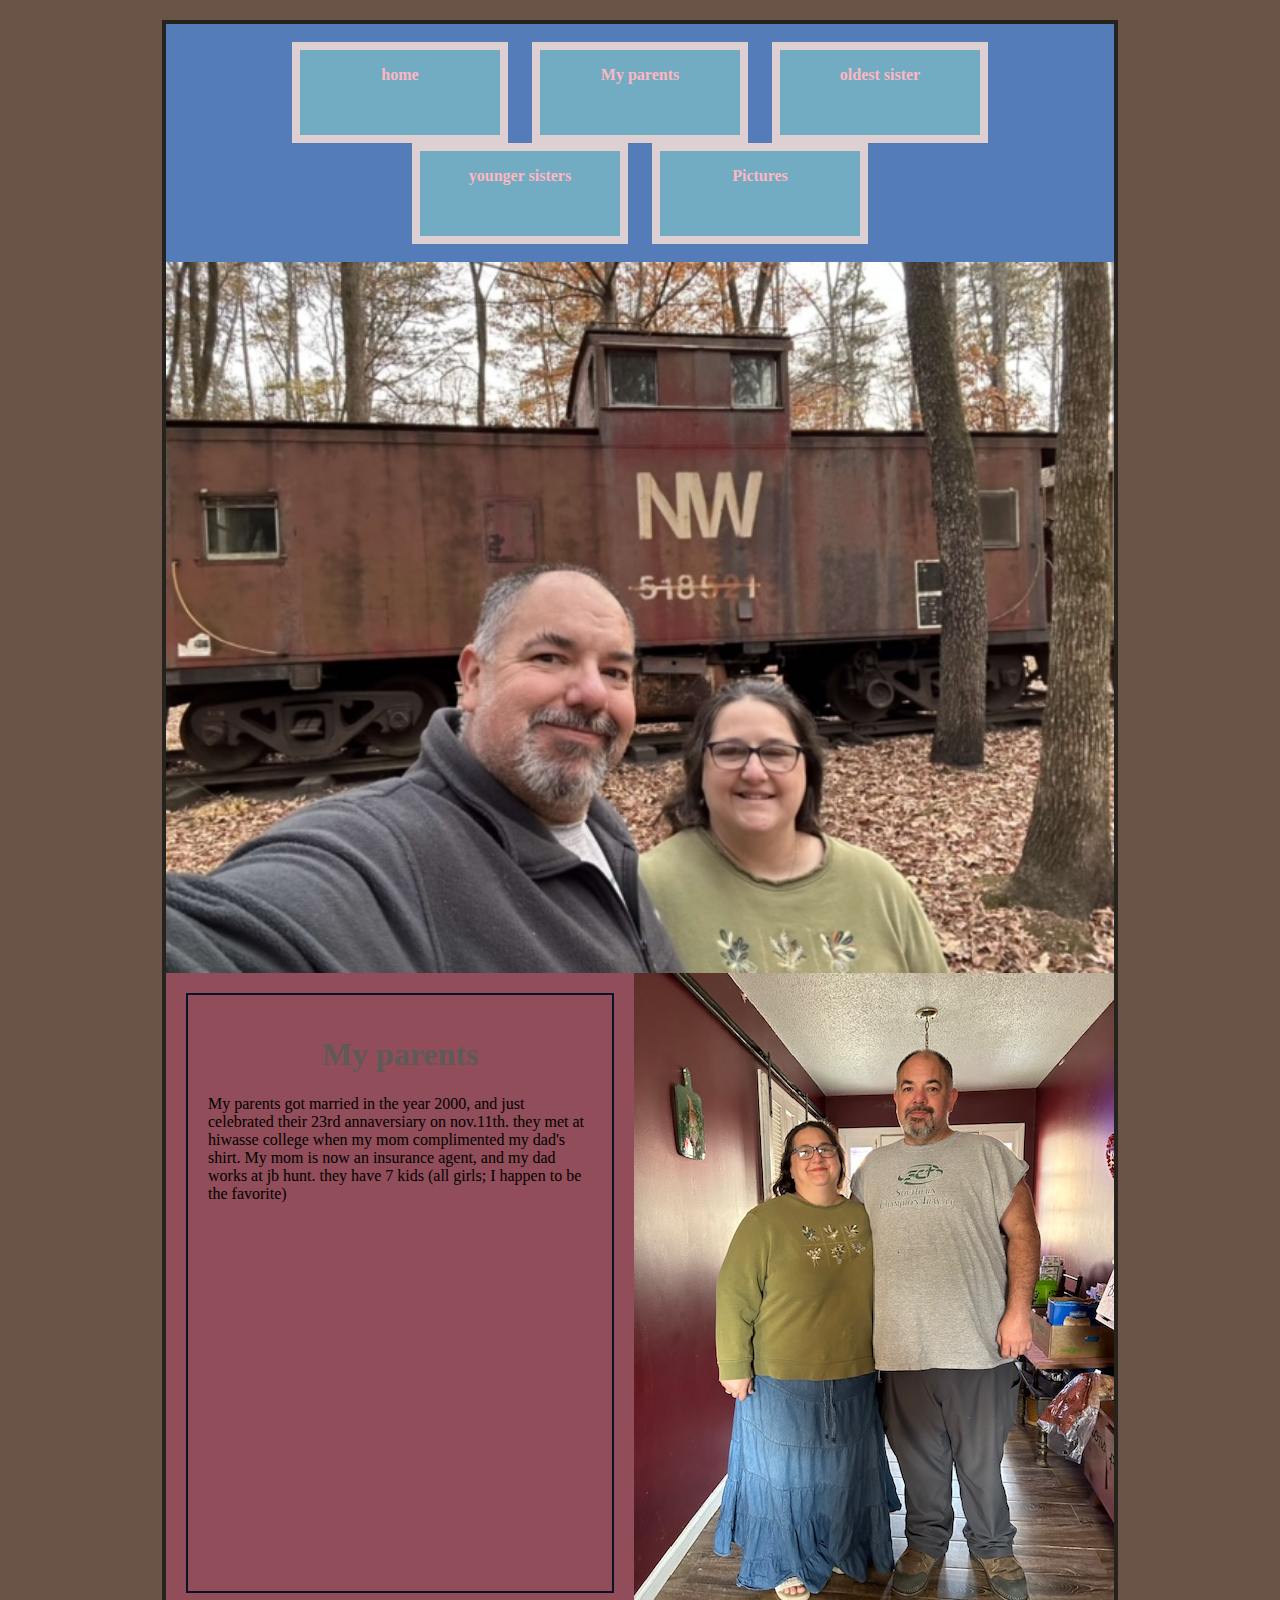
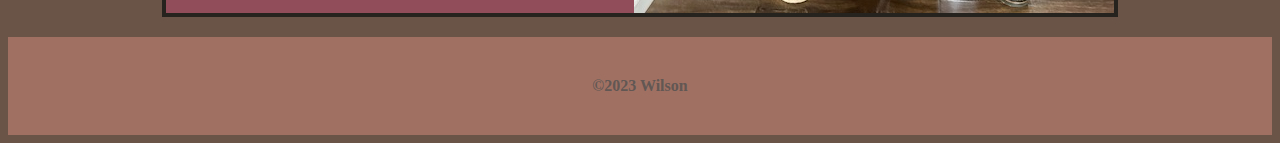
<file: finalProject/myparents.html>
<!DOCTYPE html>
<html lang="en">
<head>
    <meta charset="UTF-8">
    <meta name="viewport" content="width=device-width, initial-scale=1.0">
    <title>Final Project</title>
    <link rel="stylesheet" href="style.css">
</head>

<body>
<div id="container">
    <nav>
        <ul>
            <li><a href="index.html">home</a></li>
            <li><a href="myparents.html">My parents</a></li>
            <li><a href="MyOldestsisters.html">oldest sister</a></li>
            <li><a href="MyYoungestSisters.html">younger sisters</a></li>
            <li><a href="MyMiddleSisters.html">Pictures</a></li>
        </ul>
    </nav>
    <header>
        <img src="images/IMG_5382.JPG" alt="My parents">
    </header>
    <main>
        <section class="single_page"> 
            <h1>My parents</h1>
            <p>My parents got married in the year 2000, and just celebrated their 23rd annaversiary on nov.11th. they met at hiwasse college when my mom complimented my dad's shirt. My mom is now an insurance agent, and my dad works at jb hunt. they have 7 kids (all girls; I happen to be the favorite) </p>
        </section>
        
<img src="images/IMG_5380.jpg" alt="my parents">
</div>  
    </div>
    <footer>&copy;2023 Wilson</footer>
</div>
</body>

</html>
</file>
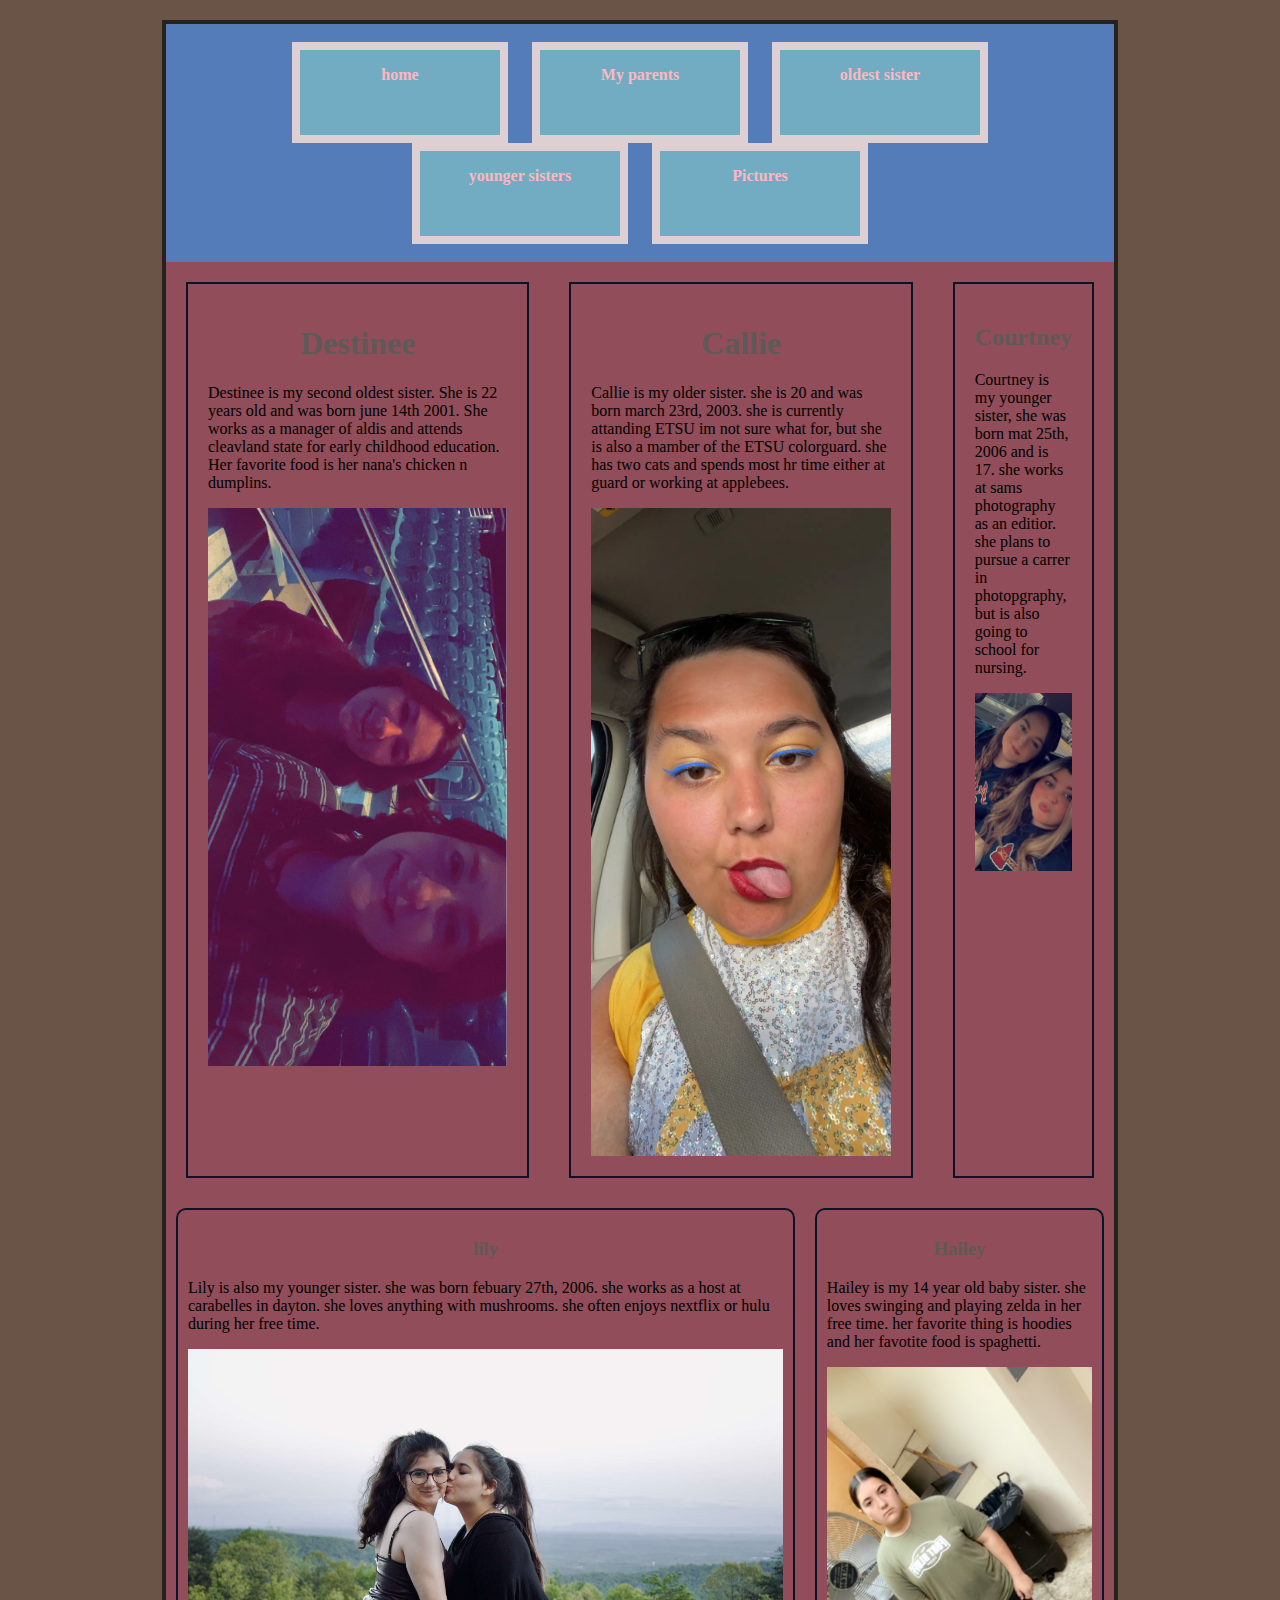
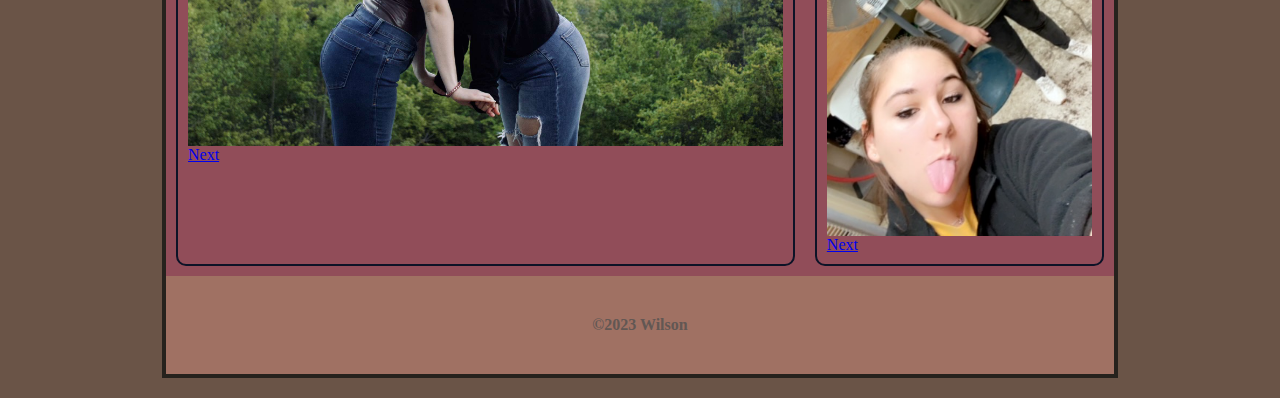
<file: finalProject/MyYoungestSisters.html>
<!DOCTYPE html>
<html lang="en">
<head>
    <meta charset="UTF-8">
    <meta name="viewport" content="width=device-width, initial-scale=1.0">
    <title>Final Project</title>
    <link rel="stylesheet" href="style.css">
</head>

<body>
<div id="container">
    <nav>
        <ul>
            <li><a href="index.html">home</a></li>
            <li><a href="myparents.html">My parents</a></li>
            <li><a href="MyOldestsisters.html">oldest sister</a></li>
            <li><a href="MyYoungestSisters.html">younger sisters</a></li>
            <li><a href="MyMiddleSisters.html">Pictures</a></li>
        </ul>
    </nav>
    <header>
       
    </header>
    <main>
        <section class="single_page"> 
            <h1>Destinee</h1>
            <p>Destinee is my second oldest sister. She is 22 years old and was born june 14th 2001. She works as a manager of aldis and attends cleavland state for early childhood education. Her favorite food is her nana's chicken n dumplins. </p>
            <img src="images/IMG_3041.JPG" alt="Destinee">
        </section>
        <section class="single_page"> 
            <h1>Callie</h1>
            <p>Callie is my older sister. she is 20 and was born march 23rd, 2003. she is currently attanding ETSU im not sure what for, but she is also a mamber of the ETSU colorguard. she has two cats and spends most hr time either at guard or working at applebees.</p>
            <img src="images/IMG_2340.JPG" alt="Callie">
        </section>
        <aside>
            <h2>Courtney</h2>
            <p>Courtney is my younger sister, she was born mat 25th, 2006 and is 17. she works at sams photography as an editior. she plans to pursue a carrer in photopgraphy, but is also going to school for nursing. </p>
            <img src="images/IMG_2385.JPG" alt="Courtney">
        </aside>
    </main>
    <div id="lower_area">
      <div class="col">
    <h3>lily</h3>
    <p>Lily is also my younger sister. she was born febuary 27th, 2006. she works as a host at carabelles in dayton. she loves anything with mushrooms. she often enjoys nextflix or hulu during her free time.  </p>
    <img src="images/IMG_4233.JPG" alt="Lily">
    <a href="NieceAndNephew.html">Next</a>
</div>  
<div class="col">
    <h3>Hailey</h3>
    <p>Hailey is my 14 year old baby sister. she loves swinging and playing zelda in her free time. her favorite thing is hoodies and her favotite food is spaghetti.</p>
    <img src="images/IMG_4686.JPG" alt="Hailey">
    <a href="NieceAndNephew.html">Next</a>
</div>  
    </div>
    <footer>&copy;2023 Wilson</footer>
</div>
</body>

</html>
</file>
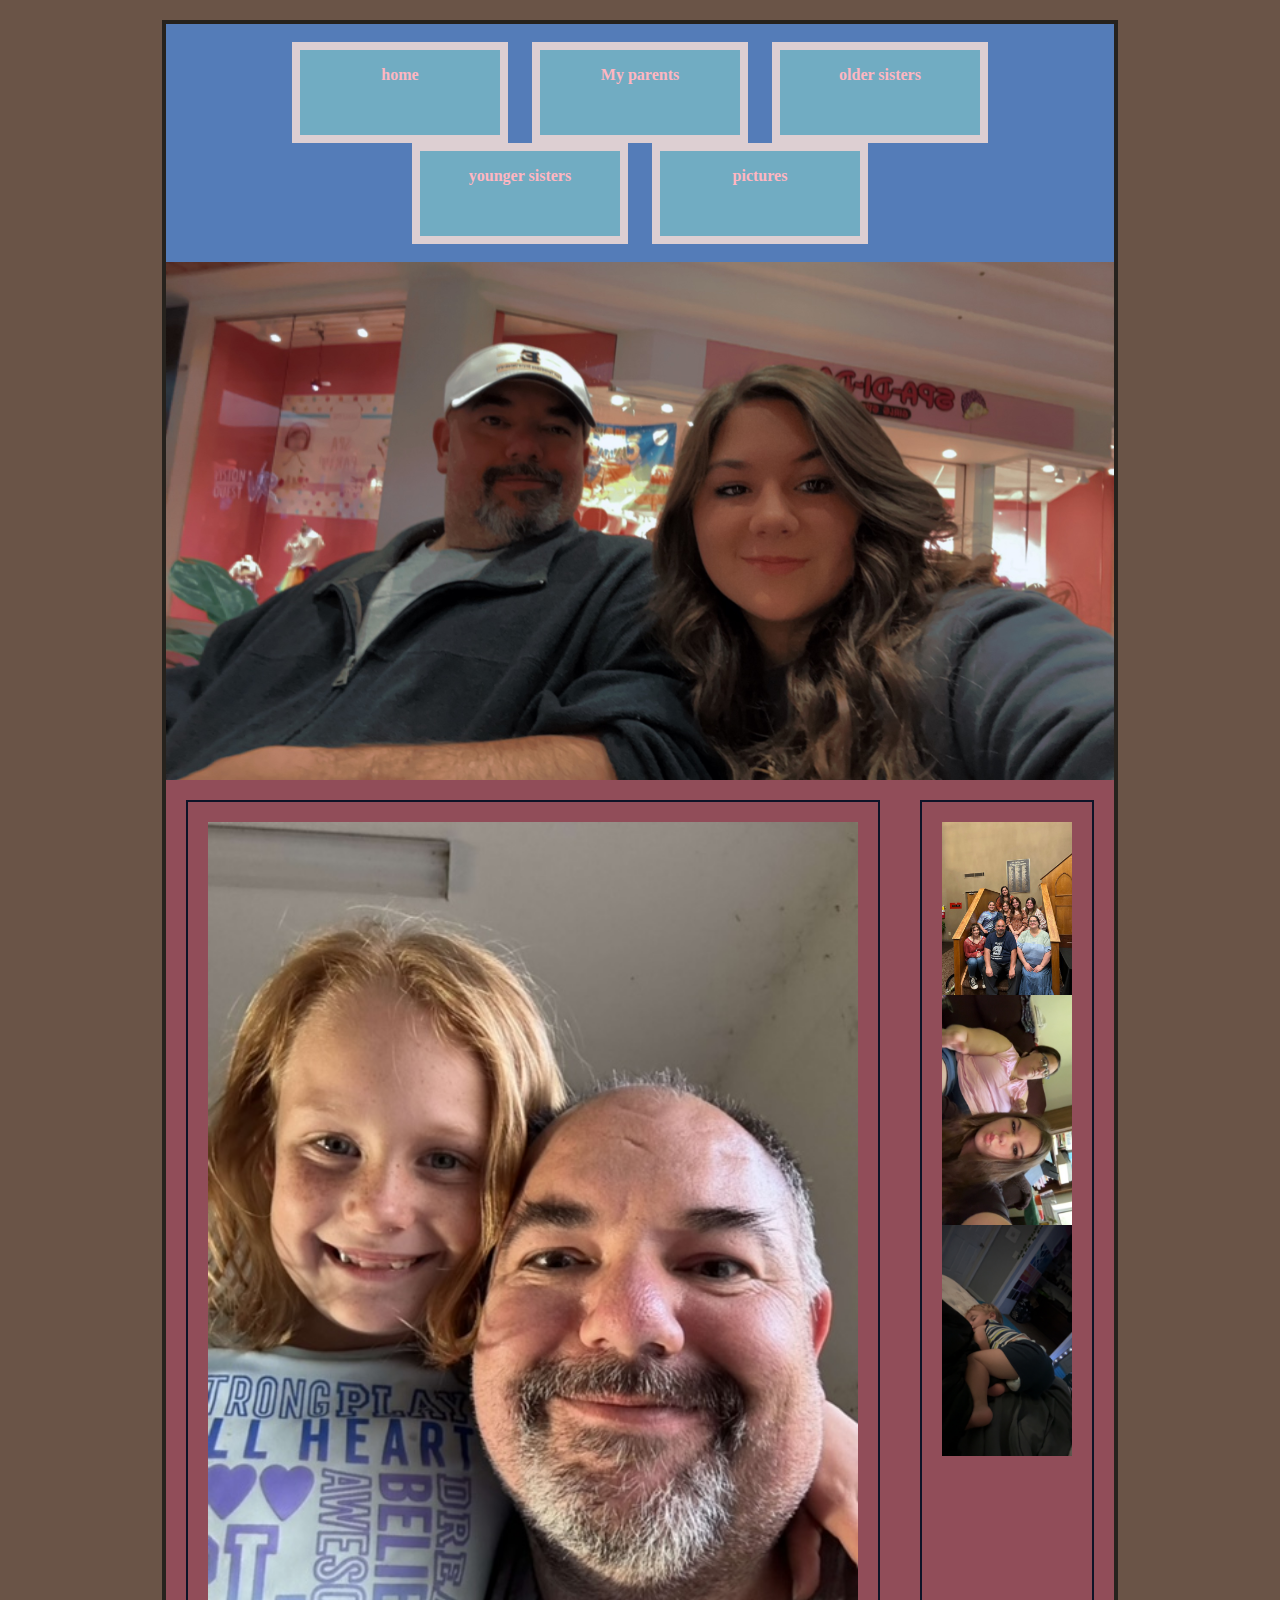
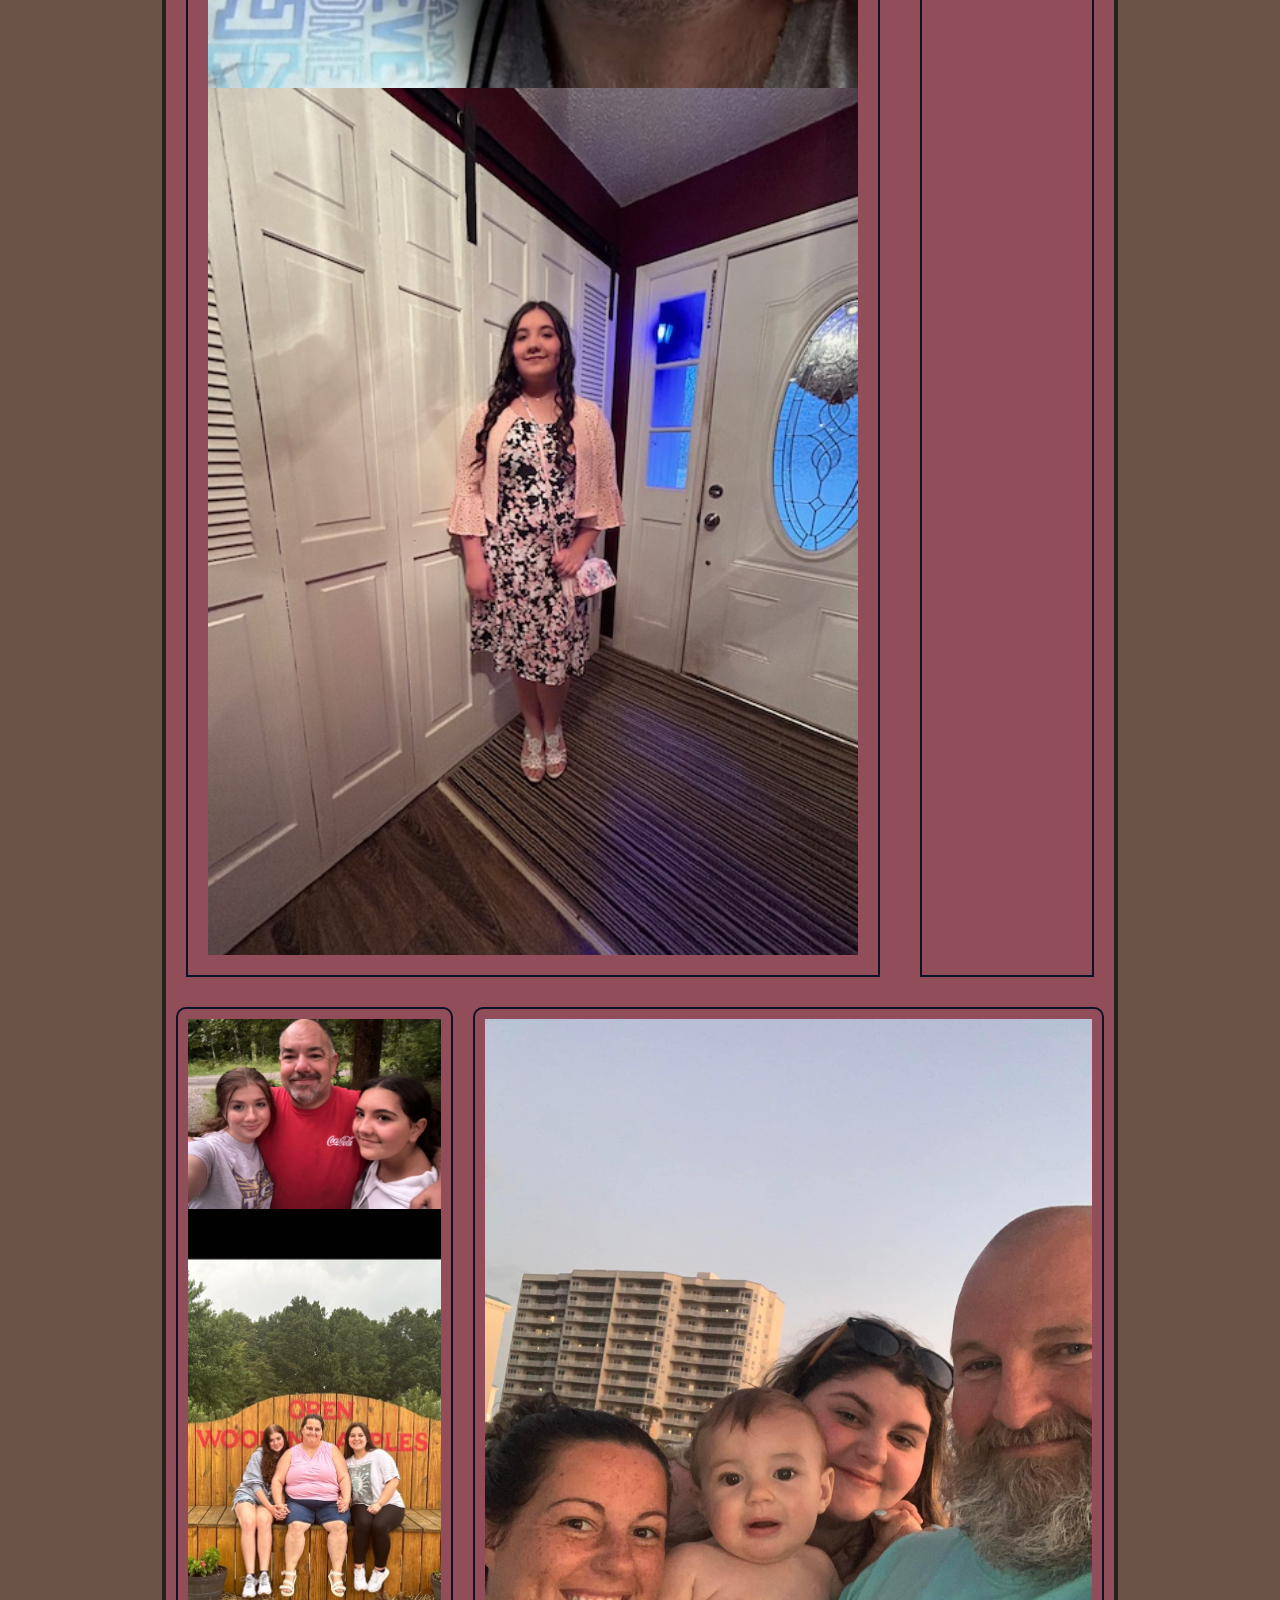
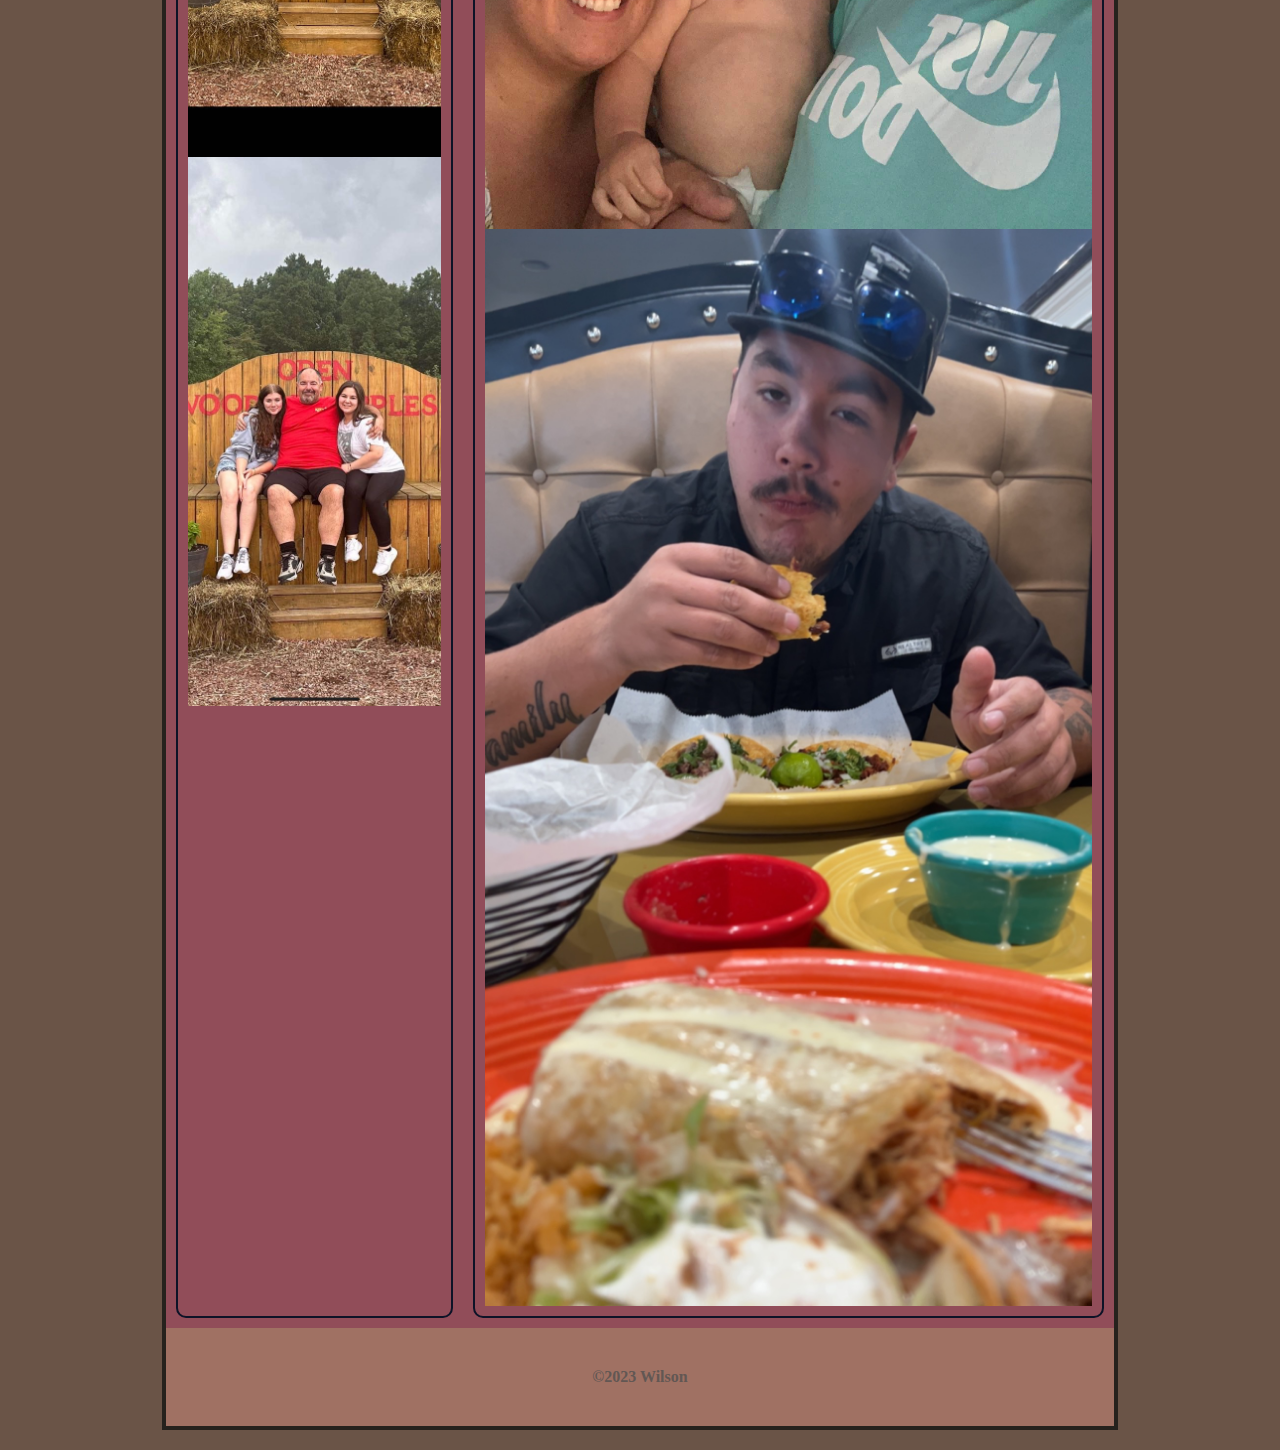
<file: finalProject/NieceAndNephew.html>
<!DOCTYPE html>
<html lang="en">
<head>
    <meta charset="UTF-8">
    <meta name="viewport" content="width=device-width, initial-scale=1.0">
    <title>Final Project</title>
    <link rel="stylesheet" href="style.css">
</head>

<body>
<div id="container">
    <nav>
        <ul>
            <li><a href="index.html">home</a></li>
            <li><a href="myparents.html">My parents</a></li>
            <li><a href="MyOldestsisters.html">older sisters</a></li>
            <li><a href="MyYoungestSisters.html">younger sisters</a></li>
            <li><a href="MyMiddleSisters.html">pictures

            </a></li>
        </ul>
    </nav>
    <header>
        <img src="images/IMG_2776.JPG" alt="My Family">
        
    </header>
    <main>
        <section class="single_page"> 
           <img src="images/IMG_2684.JPG" alt="pictures">
           <img src="images/IMG_3530.jpg" alt="">
        </section>
        <aside>
    
    <img src="images/IMG_4393.jpg" alt="picture">
    <img src="images/IMG_4814.JPG" alt="picture">
    <img src="images/IMG_4907.JPG" alt="picture">
        </aside>
    </main>
    <div id="lower_area">
      <div class="col">
    <img src="images/IMG_4951.JPG" alt="picture">
    <img src="images/IMG_4986.JPG" alt="picture">
    <img src="images/IMG_4987.JPG" alt="picture">
</div>  
<div class="col">
    <img src="images/IMG_5496 (1).JPG" alt="picture">
    <img src="images/IMG_5285.JPG" alt="">
</div>  
    </div>
    <footer>&copy;2023 Wilson</footer>
</div>
</body>

</html>
</file>
<file: finalProject/style.css>
body{
    background-color: #6a5447;
    }
    img{
    display: block;
    margin: 0 auto;
    width: 100%;
    }
    h1, h2, h3 {
        color: #5e5a58;
        text-align: center;
    }
    #container{
        background-color: #914d59;
        width: 75%;
        margin: 20px auto;
        border: 4px solid #26221d ;
    }
    nav{
        background-color: rgb(84, 124, 184);
        padding: 2px 0;
        text-align: center;
    }
    
    nav ul{
        padding: 0;
        list-style-type: none;
    }
    nav li{
       display: inline-block; 
    }
    
    nav li a {
    display: block;
    background-color:#71acc2 ;
    width: 200px;
    height: 85px;
    line-height: 50px;
    font-size: 1.0em;
    font-weight: bold;
     color: lightpink;
    text-decoration:none ;
    border: 8px solid #ddcfd2;
    margin: 0 10px;
    }
    nav li a:hover{
        background-color: #291c14;
        color: rgb(1, 26, 41);
        border: 6px double #330ddb;
    }
    
    main{
        display: flex;
    }
    section, aside{
        border: 2px solid#0D1327;
        margin: 20px;
        padding: 20px;
    }
    section{
        width: 80%;
    }
    aside{ 
        width: 20%
    }
    .single_page{
        width: 100%;
    }
    #main_image_resize{
        width: 75%;
    }
    #lower_area{
        display: flex;
        
    }
    .col{
        border: 2px solid#0D1327;
        margin: 10px;
        padding: 10px;  
        border-radius: 10px;
    }
    footer{
        background-color: #A07163;
        text-align: center;
        padding: 40px 0;
        color: #625753;
        font-weight: bold;
    }
    .button:hover a{
        display: block;
        width: 100px;
        height: 20px;
        background-color: #333436;
        color: #0D1327;
        text-decoration: none;
        margin-top: 10px;
        padding: 10px;
        text-align: center;
        border: 2px solid#e9e5e3  ;
        border-radius: 10px;
    }
    
    .button:hover{
        background-color: #F1D8BD;
        border-color: #625753;
    }
</file>
